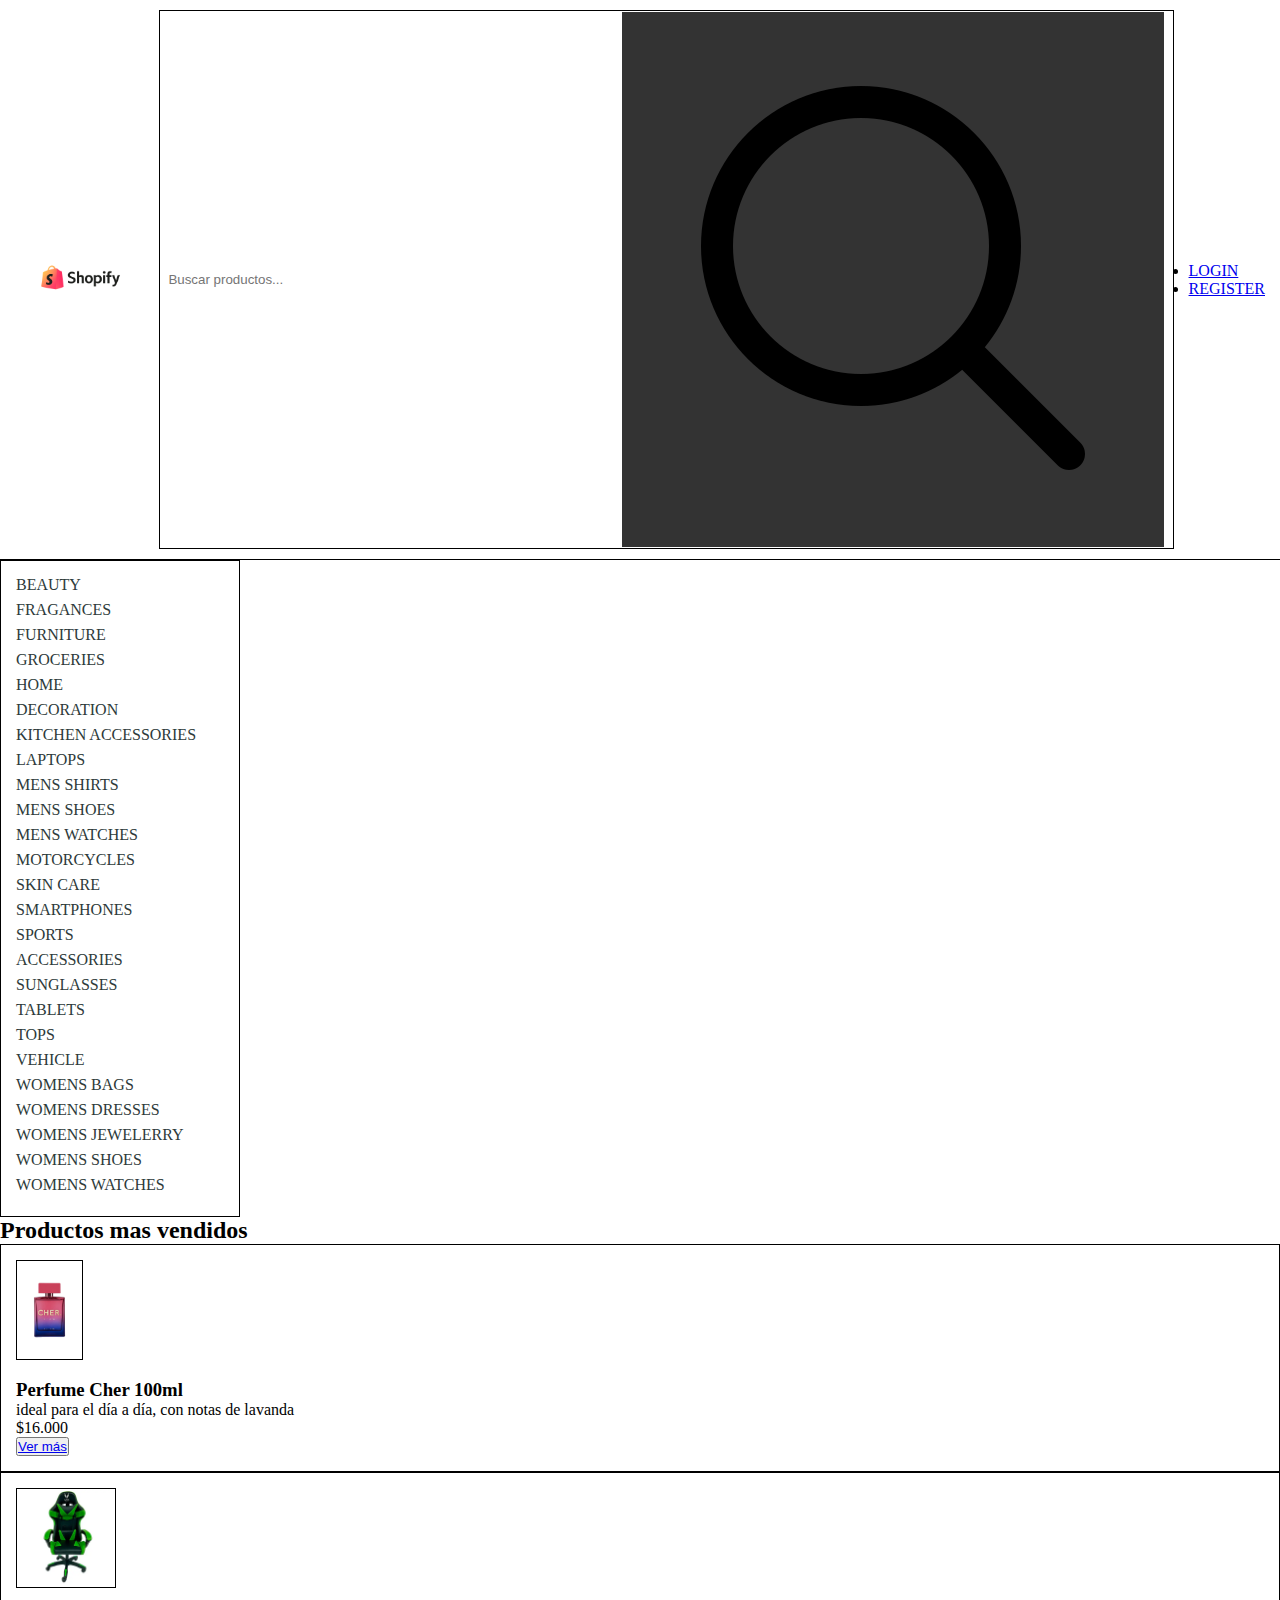
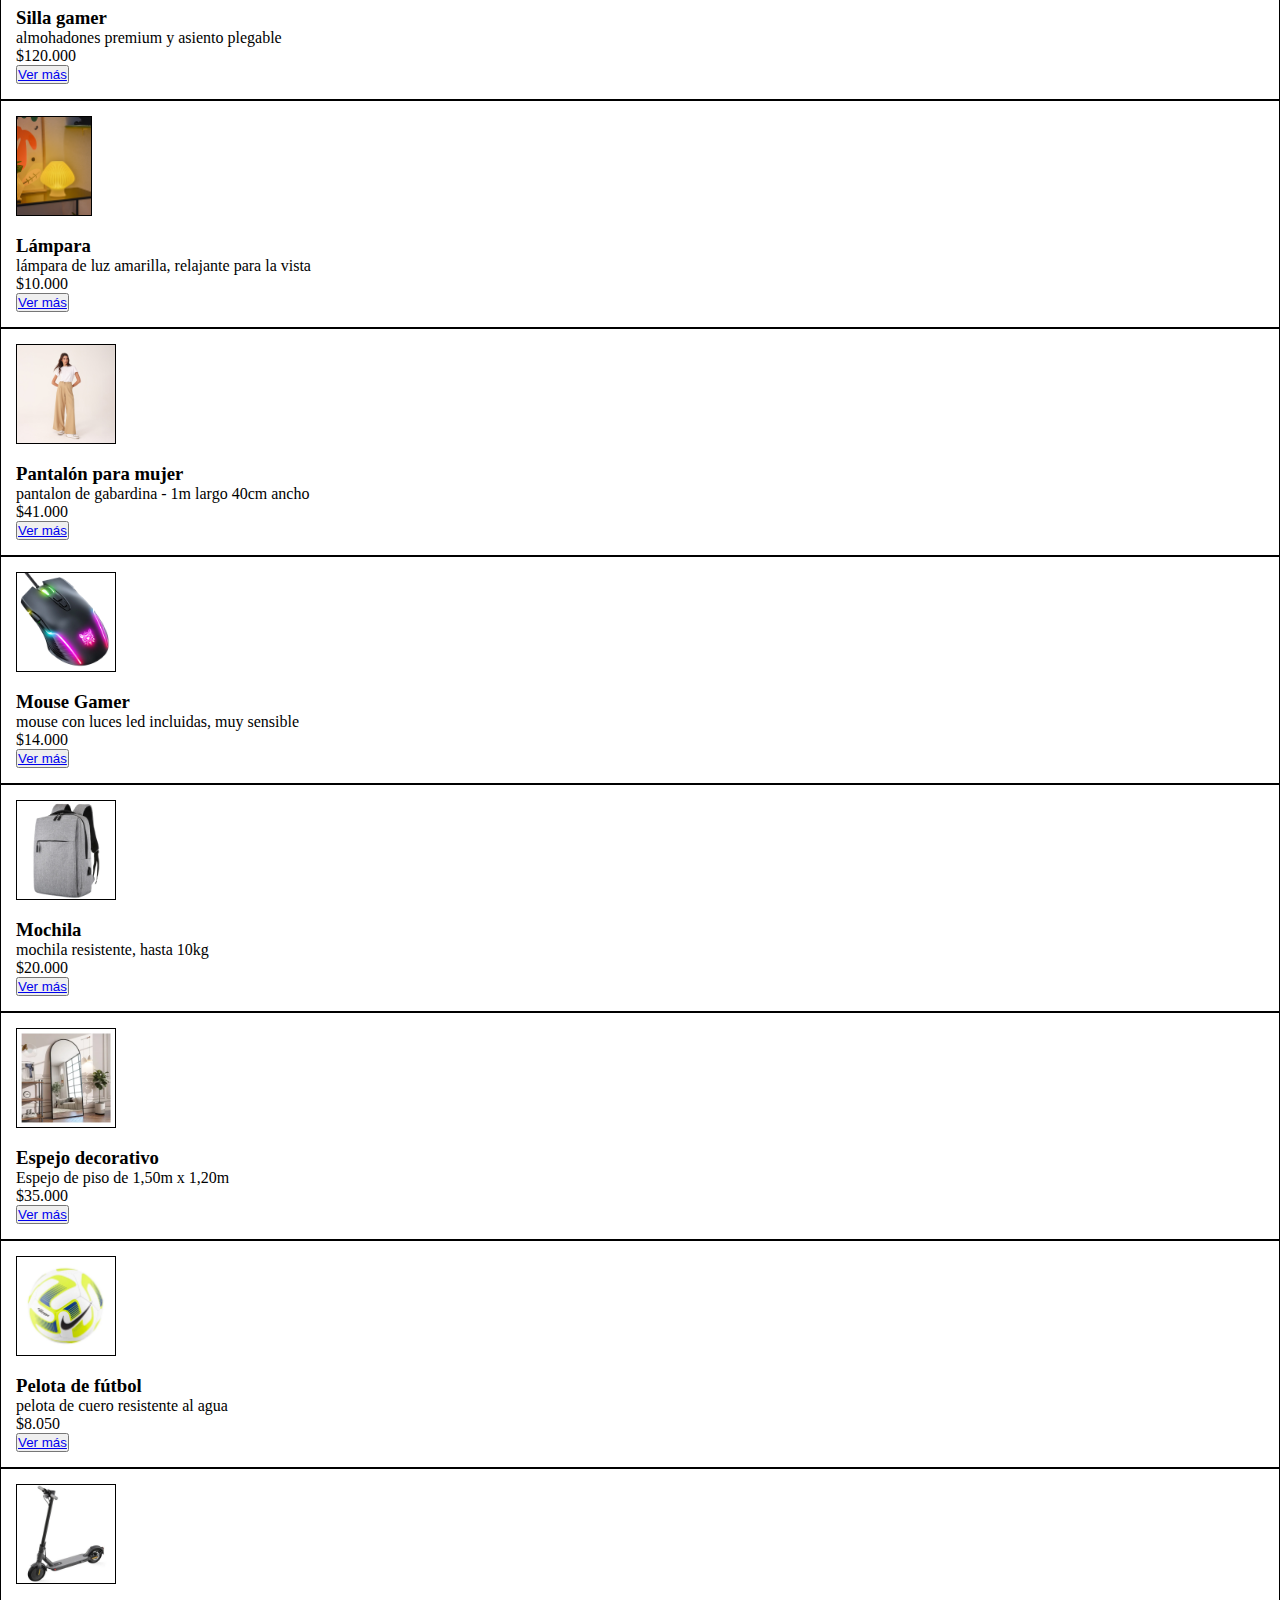
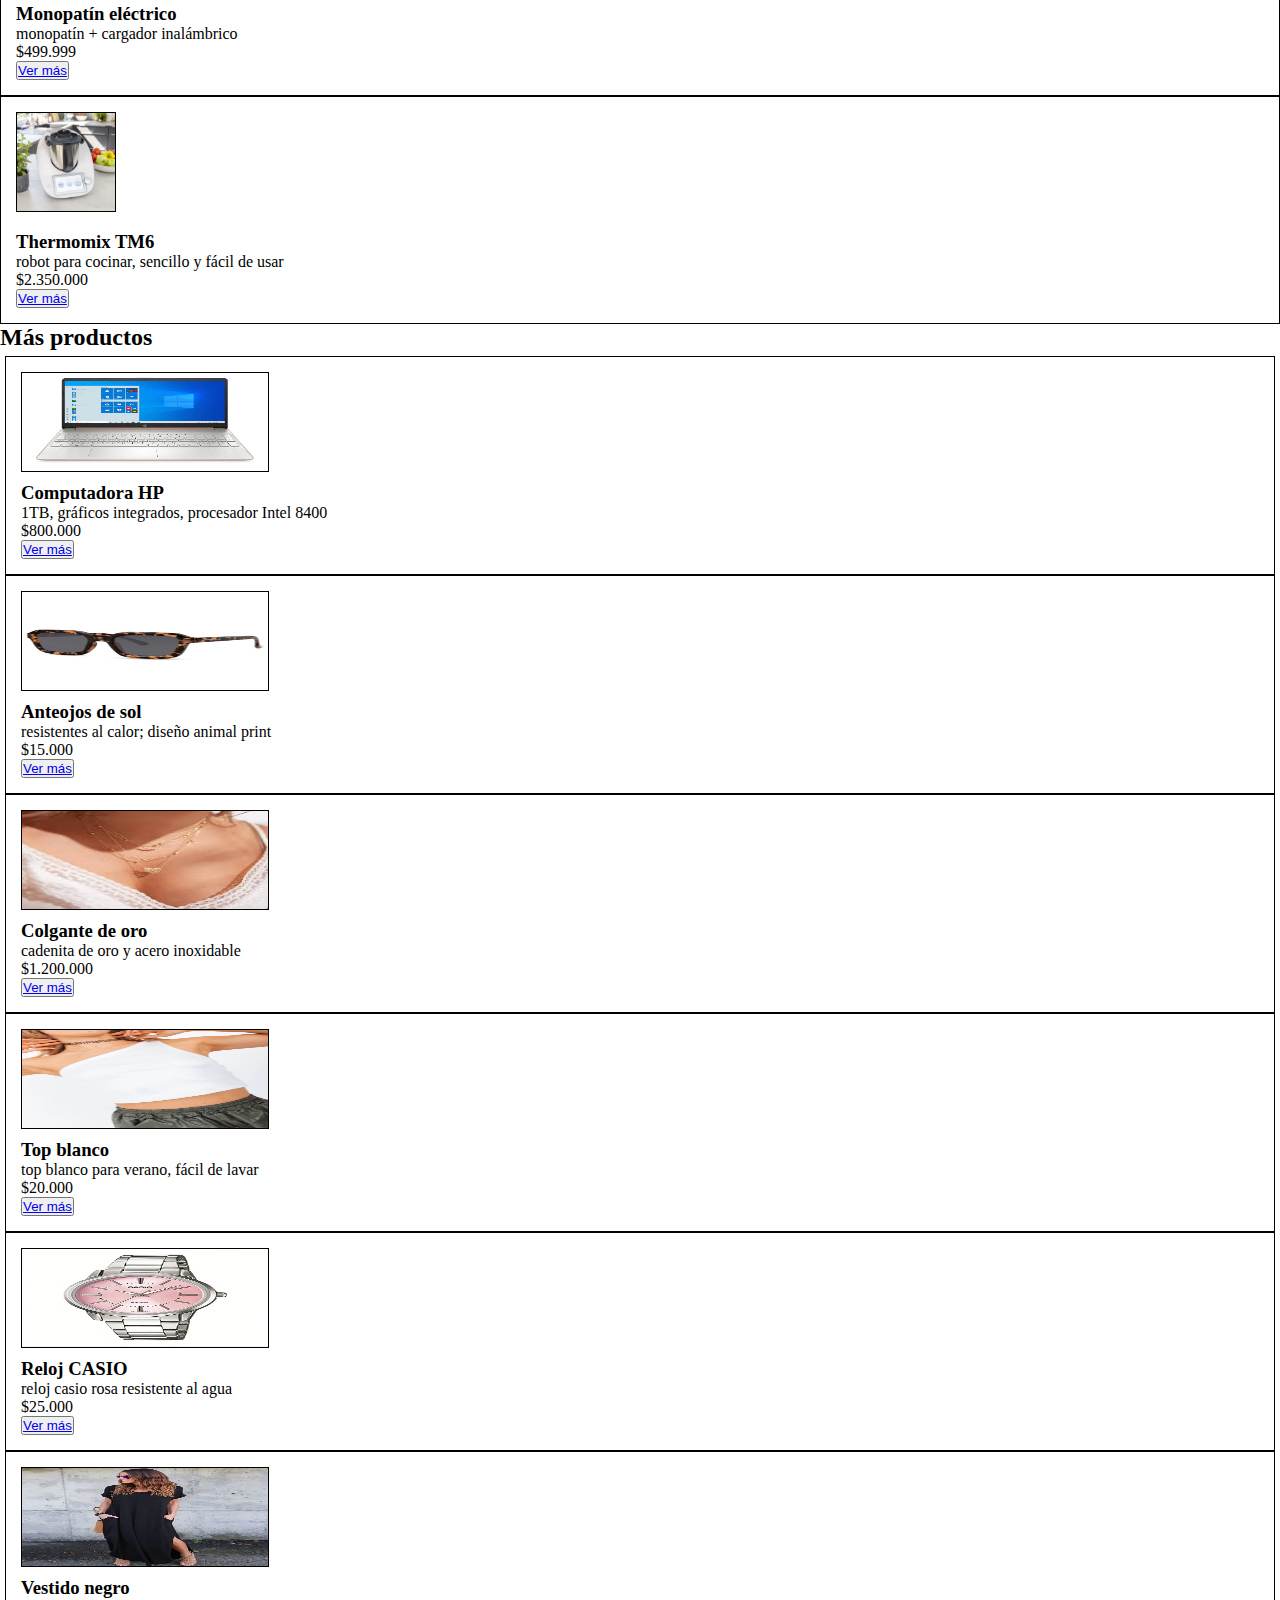
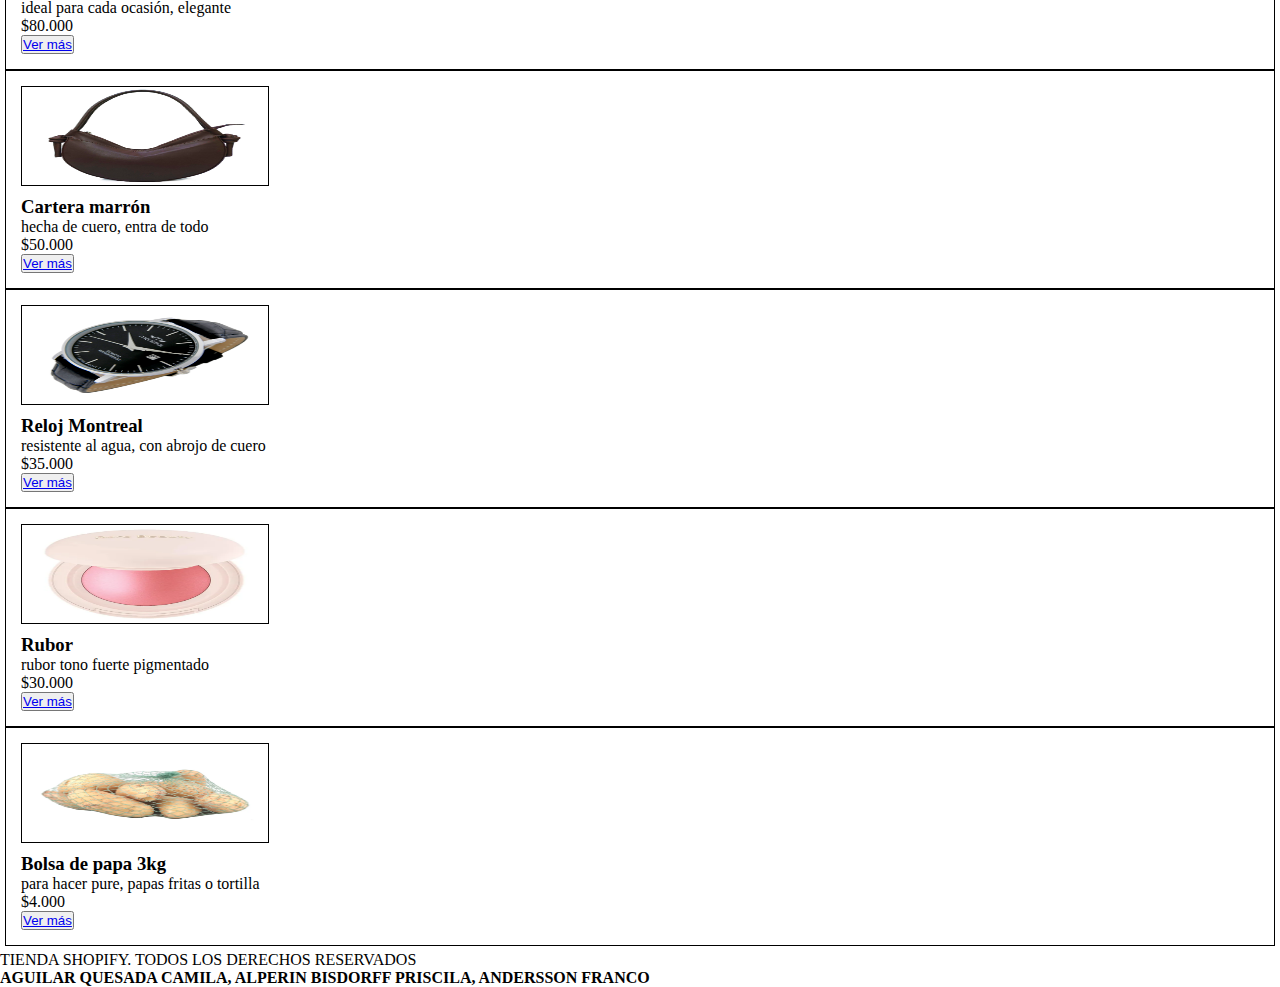
<file: index.html>
<!DOCTYPE html>
<html lang="en">

<head>
    <meta charset="UTF-8">
    <meta name="viewport" content="width=device-width, initial-scale=1.0">
    <title>Document</title>
    <link rel="stylesheet" href="./css/styles.css">
    <link rel="preconnect" href="https://fonts.googleapis.com">
<link rel="preconnect" href="https://fonts.gstatic.com" crossorigin>
<link href="https://fonts.googleapis.com/css2?family=DM+Sans:ital,opsz,wght@0,9..40,100..1000;1,9..40,100..1000&family=Open+Sans:ital,wght@0,300..800;1,300..800&family=Raleway:ital,wght@0,100..900;1,100..900&family=Roboto:ital@0;1&family=Work+Sans:ital,wght@0,100..900;1,100..900&display=swap" rel="stylesheet">
</head>

<body>
    <header class="hh">
        <div class="logo">
            <a href="index.html">
                <img src="./img/33logo.png" alt="logo">
            </a>
        </div>

        <form class="buscar" action="search-results.html" method="get">
            <input id="buscar" type="text" placeholder="Buscar productos...">
            <button type="submit">
                <img src="./img/lupa (2).png" alt="lupa">
            </button>
        </form>

        <nav>
            <ul class="log">
                <li class="boton-header"><a href="./login.html">LOGIN</a></li>
                <li class="boton-header"><a href="./register.html">REGISTER</a></li>
            </ul>
        </nav>

    </header>

    <main class="main-home">
        <nav class="categorias">
            <ul>
                <li><a href="./category.html">BEAUTY</a></li>
                <li><a href="./category.html">FRAGANCES</a></li>
                <li> <a href="./category.html">FURNITURE</a></li>
                <li><a href="./category.html">GROCERIES</a></li>
                <li><a href="./category.html">HOME</a></li>
                <li><a href="./category.html">DECORATION</a></li>
                <li><a href="./category.html">KITCHEN ACCESSORIES</a></li>
                <li><a href="./category.html">LAPTOPS</a></li>
                <li><a href="./category.html">MENS SHIRTS</a></li>
                <li><a href="./category.html">MENS SHOES</a></li>
                <li><a href="./category.html">MENS WATCHES</a></li>
                <li><a href="./category.html">MOTORCYCLES</a></li>
                <li><a href="./category.html">SKIN CARE</a></li>
                <li><a href="./category.html">SMARTPHONES</a></li>
                <li><a href="./category.html">SPORTS</a></li>
                <li><a href="./category.html">ACCESSORIES</a></li>
                <li><a href="./category.html">SUNGLASSES</a></li>
                <li><a href="./category.html">TABLETS</a></li>
                <li><a href="./category.html">TOPS</a></li>
                <li><a href="./category.html">VEHICLE</a></li>
                <li><a href="./category.html">WOMENS BAGS</a></li>
                <li><a href="./category.html">WOMENS DRESSES</a></li>
                <li><a href="./category.html">WOMENS JEWELERRY</a></li>
                <li><a href="./category.html">WOMENS SHOES</a></li>
                <li><a href="./category.html">WOMENS WATCHES</a></li>
            </ul>
        </nav>

        <section class="contenedor-prod">
            <section class="mejprod">
                <h2 class="title">Productos mas vendidos</h1>
                    <div class="items">
                        <article class="artfoto">
                            <img class="foto" src="./img/perfumecher.webp" alt="perfume">
                            <h3>Perfume Cher 100ml</h3>
                            <p>ideal para el día a día, con notas de lavanda <br> $16.000</p>
                            <button class="vermas"><a href="./product.html">Ver más</a></button>
                        </article>

                        <article class="artfoto">
                            <img class="foto" src="./img/sillagamer.webp" alt="silla">
                            <h3>Silla gamer</h3>
                            <p>almohadones premium y asiento plegable <br> $120.000</p>
                            <button class="vermas"><a href="./product.html">Ver más</a></button>
                        </article>

                        <article class="artfoto">
                            <img class="foto" src="./img/lampara.png" alt="lampara">
                            <h3>Lámpara</h3>
                            <p>lámpara de luz amarilla, relajante para la vista <br> $10.000</p>
                            <button class="vermas"><a href="./product.html">Ver más</a></button>
                        </article>

                        <article class="artfoto">
                            <img class="foto" src="./img/pantalonmujer.jpg" alt="pantalon">
                            <h3>Pantalón para mujer</h3>
                            <p>pantalon de gabardina - 1m largo 40cm ancho <br> $41.000</p>
                            <button class="vermas"><a href="./product.html">Ver más</a></button>
                        </article>

                        <article class="artfoto">
                            <img class="foto" src="./img/mousepc.jpg" alt="mouse">
                            <h3>Mouse Gamer</h3>
                            <p>mouse con luces led incluidas, muy sensible <br> $14.000</p>
                            <button class="vermas"><a href="./product.html">Ver más</a></button>
                        </article>

                        <article class="artfoto">
                            <img class="foto" src="./img/mochila.jpg" alt="mochila">
                            <h3>Mochila</h3>
                            <p>mochila resistente, hasta 10kg <br> $20.000</p>
                            <button class="vermas"><a href="./product.html">Ver más</a></button>
                        </article>

                        <article class="artfoto">
                            <img class="foto" src="./img/espejo.webp" alt="espejo">
                            <h3>Espejo decorativo</h3>
                            <p>Espejo de piso de 1,50m x 1,20m <br> $35.000</p>
                            <button class="vermas"><a href="./product.html">Ver más</a></button>
                        </article>

                        <article class="artfoto">
                            <img class="foto" src="./img/pelota.webp" alt="pelota">
                            <h3>Pelota de fútbol</h3>
                            <p>pelota de cuero resistente al agua <br> $8.050</p>
                            <button class="vermas"><a href="./product.html">Ver más</a></button>
                        </article>

                        <article class="artfoto">
                            <img class="foto" src="./img/monopatin.jpg" alt="monopatin">
                            <h3>Monopatín eléctrico</h3>
                            <p>monopatín + cargador inalámbrico <br> $499.999</p>
                            <button class="vermas"><a href="./product.html">Ver más</a></button>
                        </article>

                        <article class="artfoto">
                            <img class="foto" src="./img/thermomix.webp" alt="termo">
                            <h3>Thermomix TM6</h3>
                            <p>robot para cocinar, sencillo y fácil de usar <br> $2.350.000</p>
                            <button class="vermas"><a href="./product.html">Ver más</a></button>
                        </article>
                    </div>
            </section>


            <section class="masprod">
                <h2 class="title">Más productos</h2>
                <div class="items">

                    <article class="artfoto">
                    <img class="foto2" src="./img/computadora.avif" alt="computadora">
                    <h3>Computadora HP</h3>
                    <p>1TB, gráficos integrados, procesador Intel 8400<br>$800.000</p>
                    <button class="vermas"><a href="./product.html">Ver más</a></button>
                    </article>

                    <article class="artfoto">
                    <img class="foto2" src="./img/anteojosdesol.jpg" alt="anteojosdesol">
                    <h3>Anteojos de sol</h3>
                    <p>resistentes al calor; diseño animal print<br>$15.000</p>
                    <button class="vermas"><a href="./product.html">Ver más</a></button>
                    </article>

                    <article class="artfoto">
                    <img class="foto2" src="./img/cadenita.jpeg" alt="cadenita">
                    <h3>Colgante de oro</h3>
                    <p>cadenita de oro y acero inoxidable<br>$1.200.000</p>
                    <button class="vermas"><a href="./product.html">Ver más</a></button>
                    </article>

                    <article class="artfoto">
                    <img class="foto2" src="./img/topmujer.jpg" alt="Top">
                    <h3>Top blanco</h3>
                    <p>top blanco para verano, fácil de lavar<br>$20.000</p>  
                    <button class="vermas"><a href="./product.html">Ver más</a></button>
                    </article>

                    <article class="artfoto">
                    <img class="foto2" src="./img/relojmujer.webp" alt="relojmujer">
                    <h3>Reloj CASIO</h3>
                    <p>reloj casio rosa resistente al agua<br>$25.000</p>
                    <button class="vermas"><a href="./product.html">Ver más</a></button>
                    </article>

                    <article class="artfoto">
                    <img class="foto2" src="./img/vestido.jpg" alt="vestido">
                    <h3>Vestido negro</h3>
                    <p>ideal para cada ocasión, elegante<br>$80.000</p>
                    <button class="vermas"><a href="./product.html">Ver más</a></button>
                    </article>

                    <article class="artfoto">
                    <img class="foto2" src="./img/cartera.jpg" alt="cartera">
                    <h3>Cartera marrón</h3>
                    <p>hecha de cuero, entra de todo<br>$50.000</p>
                    <button class="vermas"><a href="./product.html">Ver más</a></button>
                    </article>

                    <article class="artfoto">
                    <img class="foto2" src="./img/relojhombre.jpg" alt="relojhombre">
                    <h3>Reloj Montreal</h3>
                    <p>resistente al agua, con abrojo de cuero<br>$35.000</p>
                    <button class="vermas"><a href="./product.html">Ver más</a></button>
                    </article>
                    
                    <article class="artfoto">
                    <img class="foto2" src="./img/rubor.webp" alt="rubor">
                    <h3>Rubor</h3>
                    <p>rubor tono fuerte pigmentado<br>$30.000</p>
                    <button class="vermas"><a href="./product.html">Ver más</a></button>
                    </article>

                    <article class="artfoto">
                    <img class="foto2" src="./img/bolsadepapa.webp" alt="bolsadepapa">
                    <h3>Bolsa de papa 3kg</h3>
                    <p>para hacer pure, papas fritas o tortilla<br>$4.000</p>
                    <button class="vermas"><a href="./product.html">Ver más</a></button>
                    </article>

                </div>
            </section>

        </section>



    </main>

    <footer>
      <p>TIENDA SHOPIFY. TODOS LOS DERECHOS RESERVADOS</p>
      <h4>AGUILAR QUESADA CAMILA, ALPERIN BISDORFF PRISCILA, ANDERSSON FRANCO</h4>
   </footer>
</body>

</html>
</file>
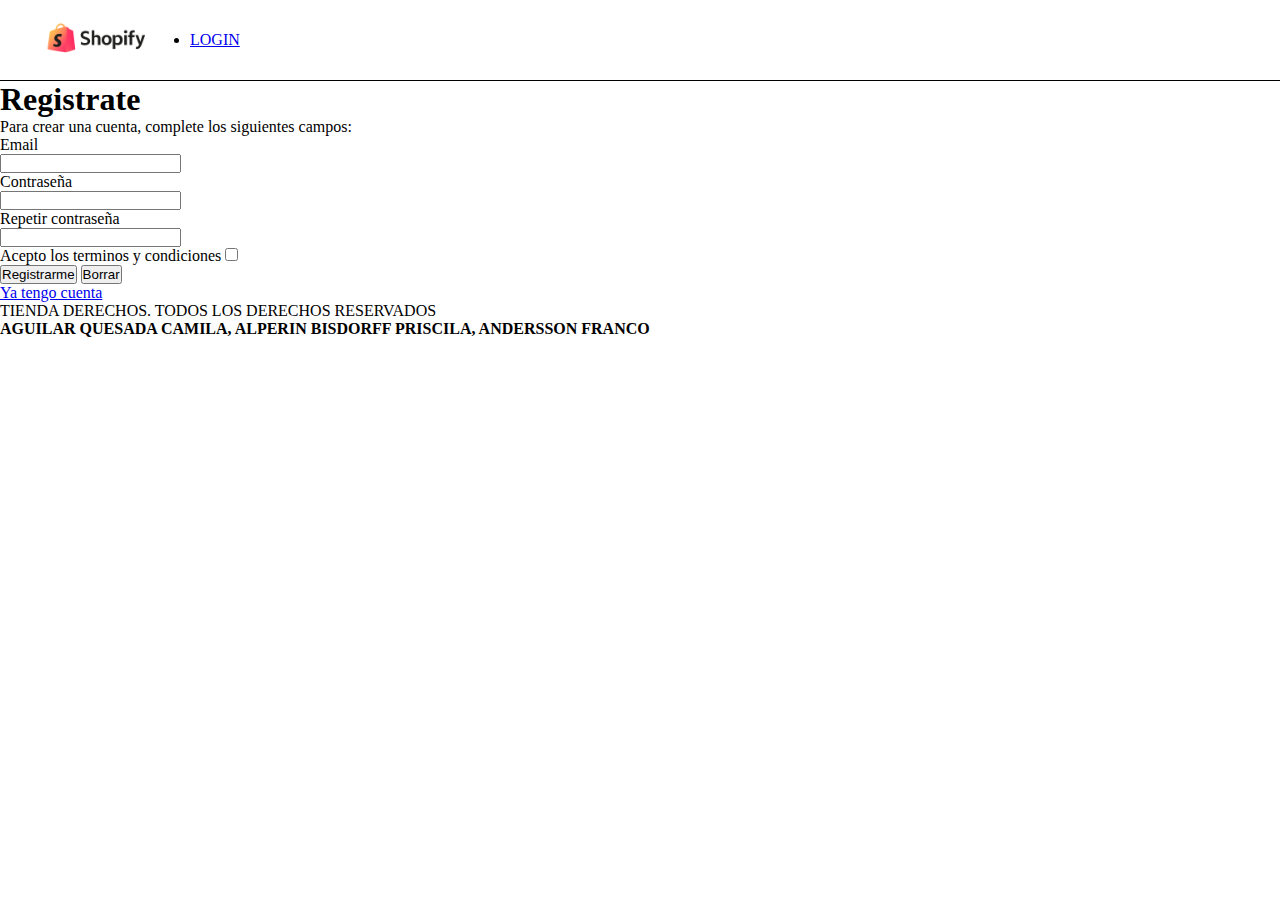
<file: register.html>
<!DOCTYPE html>
<html lang="en">

<head>
   <meta charset="UTF-8">
   <meta name="viewport" content="width=device-width, initial-scale=1.0">
   <title>Document</title>
   <link rel="stylesheet" href="./css/styles.css">
   <link rel="preconnect" href="https://fonts.googleapis.com">
<link rel="preconnect" href="https://fonts.gstatic.com" crossorigin>
<link href="https://fonts.googleapis.com/css2?family=DM+Sans:ital,opsz,wght@0,9..40,100..1000;1,9..40,100..1000&family=Open+Sans:ital,wght@0,300..800;1,300..800&family=Raleway:ital,wght@0,100..900;1,100..900&family=Roboto:ital@0;1&family=Work+Sans:ital,wght@0,100..900;1,100..900&display=swap" rel="stylesheet">
</head>

<body>
   <header class="hh">
      <div class="logo">
         <a href="index.html">
            <img src="./img/33logo.png" alt="logo">
         </a>
      </div>

      
      <nav class="log">
         <ul>
            <li class="botonheader"><a href="./login.html">LOGIN</a></li>
         </ul>
      </nav>


   </header>

   <main class="mainforms">
      <section class="h1forms">
         <h1>Registrate</h1>
         <p>Para crear una cuenta, complete los siguientes campos:</p>
      </section>
      
      <section class="secforms">
         <form class="forms" action="./index.html" method="get">

            <label for="email">Email</label>
            <div>
               <input class="email" id="email" type="email" name="email" value="" required>
               <div class="msg-email"></div>
            </div>

            <label for="contraseña">Contraseña</label>
            <div>
               <input class="pass" id="contraseña" type="password" name="contraseña" value="" required>
               <div class="msg-pass"></div>
            </div>

            <label for="repcontra">Repetir contraseña</label>
            <div>
               <input class="pass2" id="repcontra" type="password" name="repcontra" value="" required>
               <div class="msg-pass2"></div>
            </div>

            <div>
               <label for="condiciones">Acepto los terminos y condiciones </label>
               <input id="condiciones" type="checkbox" name="condiciones" value="">
               <div class="msg-cond"></div>
            </div>

            <div>
               <button type="submit">Registrarme</button>
               <button type="reset">Borrar</button>
            </div>

            <div>
               <a class="ytc" href="./login.html">Ya tengo cuenta</a>
            </div>
         </form>

      </section>
   </main>

   <footer class="footerfijo">
      <p>TIENDA DERECHOS. TODOS LOS DERECHOS RESERVADOS</p>
      <h4>AGUILAR QUESADA CAMILA, ALPERIN BISDORFF PRISCILA, ANDERSSON FRANCO</h4>
   </footer>

<script src="./js/register.js"></script>
</body>

</html>
</file>
<file: css/styles.css>
*{
    box-sizing: border-box;
    margin: 0;
    padding: 0;
}

.body1{
    font-family: "Raleway", sans-serif;

}

.hh{
    display: flex;
    align-items: center;
    padding: 10px 15px;
    border-bottom: 1px solid;
}


.logo{
    width: 160px;
    height: 60px;
    display: flex;
    align-items: center;
    justify-content: center;
    margin-right: 15px;
}

.logo img{
    max-height: 100%;
    max-width: 100%;
}

.buscar{
    display: flex;
    align-items: center;
    border: 1px solid;
    margin-right: 15px;
    padding: 0 8px;
    width: 100%;
}

.buscar label{
    margin-right: 10px;
    font-size: 15px;
    color: rgb(68, 34, 239);
}

.buscar input{
    width: 100%;
    border: none;
}

.buscar button{
    border: 1px solid;
    background-color:#333 ;
    padding: 10px 15px;
     color: white;
}

.login1{
    display: flex;
    margin-left: 10px
}

.boton{
    margin-left: 10px;
    text-decoration: none;
    color: rgb(68, 34, 239);
    }

.login .buscarr {
    width: 120px;
    height: 40px;
    display: flex;
    align-items: center;
    justify-content: center;
    border: 1px solid;
    text-decoration: none;
    margin-left: 15px;
}

.main{
    display: flex;
    padding: 15px;
}

.categorias{
    width: 240px;
    border: 1px solid;
    padding: 15px;
    margin-right: 15px;
}

.categorias a{
    text-decoration: none;
    color: rgb(45, 58, 58);
}

.categorias ul{
    list-style: none;
    margin: 0;
    padding: 0;
}

.categorias li{
    margin-bottom: 7px;
}

article{
     width: 100%;
    border: 1px solid;
    padding: 15px;
}

.mejprod .items{
    display: flex;
    flex-wrap: wrap;   
}

.titulo{
    margin: 16px 0 8px;
}

.mejprod .foto{
    height: 100px;
    border: 1px solid;
    margin-right: 15px;
    margin-bottom: 15px;
}

.masprod .items{
    display: flex;
    flex-wrap: wrap;
    margin: -5px;
    padding: 10px;
}

.masprod .foto2{
    border: 1px solid;
    display: inline-block;
    width: 20%;
    height: 100px;
    font-size: 15px;
    vertical-align: top;
    margin-right: 10px;
    margin-bottom: 10px;
    text-align: center;
}


@media (max-width: 450px){
    .hh{
        flex-wrap: wrap;
    }

    .logo{
        width: 120px;
        height: 45px;
        margin-bottom: 10px;
    }

    .buscar{
        display: block;
        width: 100%;
        margin: 10px 0;
    }

    .login .boton{
        padding: 10px 12px;
        display: inline-block;

    }

    .mejprod .foto{
        width: 45%;
    }

    .masprod .foto2{
        width: 45%;
    }
}
</file>
